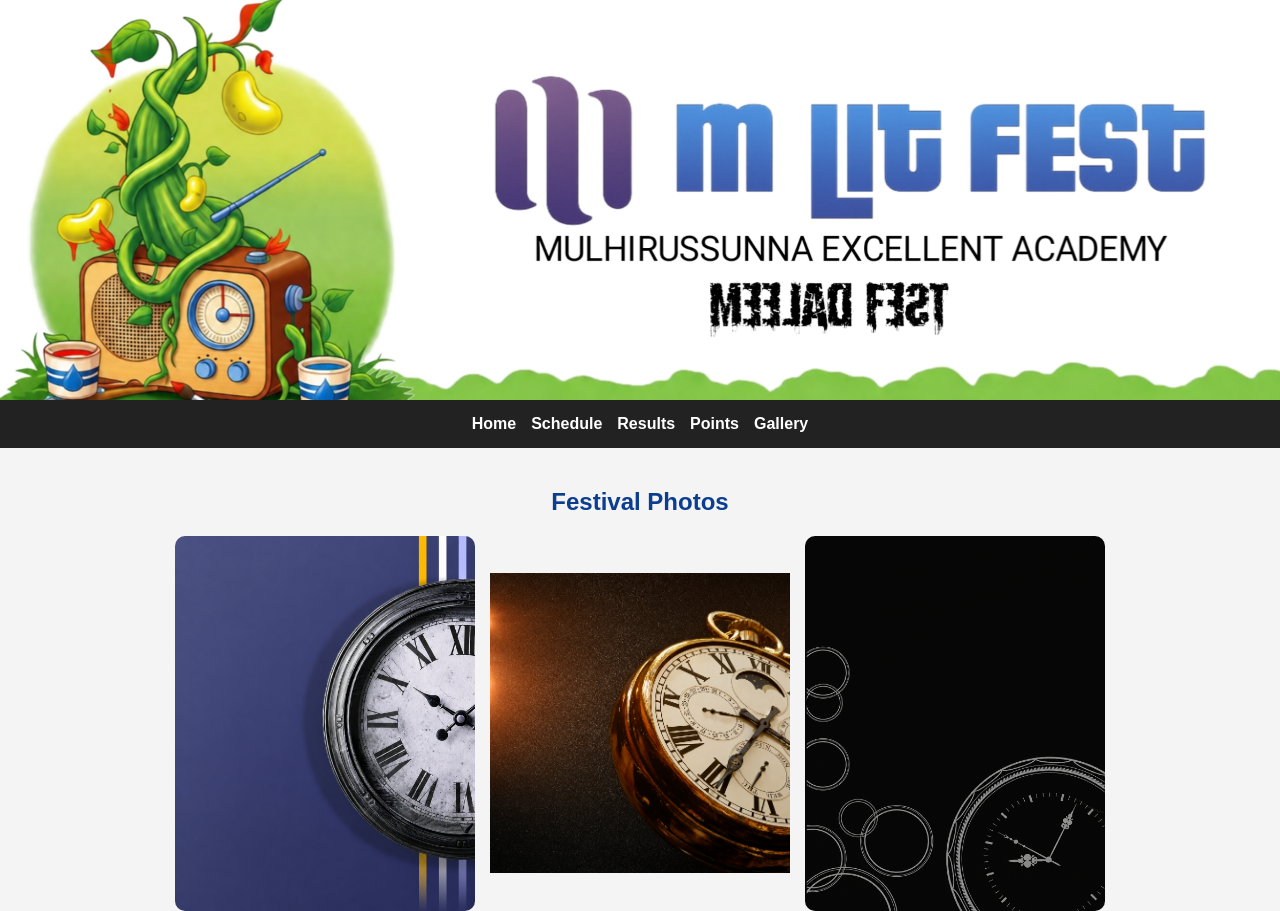
<file: gallery.html>
<!DOCTYPE html>
<html lang="en">
<head>
<meta charset="UTF-8">
<meta name="viewport" content="width=device-width, initial-scale=1.0">

<title>Gallery - M-LIT FEST</title>

<link rel="stylesheet" href="style.css">
</head>

<body>

<header>
    <img src="banner1.jpg" alt="M-LIT FEST Banner" class="banner">
</header>

<nav>
<a href="index.html">Home</a>
<a href="schedule.html">Schedule</a>
<a href="results.html">Results</a>
<a href="points.html">Points</a>
<a href="gallery.html">Gallery</a>
</nav>


<section>

<h2>Festival Photos</h2>

<div class="gallery">

<img src="photo1.png" alt="Festival Photo">
<img src="photo2.png" alt="Festival Photo">
<img src="photo3.png" alt="Festival Photo">

</div>

</section>


</body>
</html>
</file>
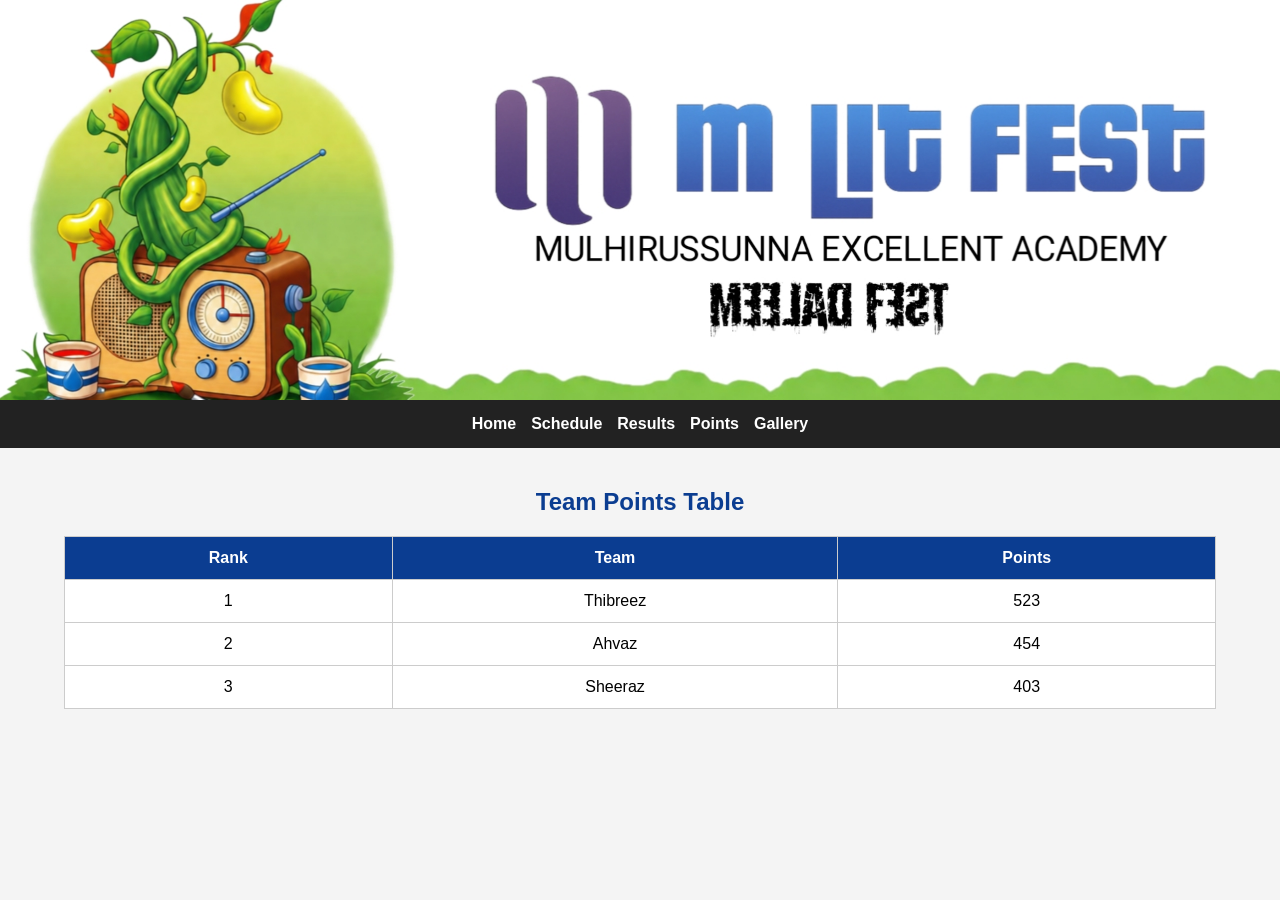
<file: points.html>
<!DOCTYPE html>
<html lang="en">

<head>
<meta charset="UTF-8">
<meta name="viewport" content="width=device-width, initial-scale=1.0">

<title>Team Points - M-LIT FEST</title>

<link rel="stylesheet" href="style.css">
</head>


<body>

<header>
    <img src="banner1.jpg" alt="M-LIT FEST Banner" class="banner">
</header>



<nav>
<a href="index.html">Home</a>
<a href="schedule.html">Schedule</a>
<a href="results.html">Results</a>
<a href="points.html">Points</a>
<a href="gallery.html">Gallery</a>
</nav>


<section>

<h2>Team Points Table</h2>


<table id="pointsTable">

<tr>
<th>Rank</th>
<th>Team</th>
<th>Points</th>
</tr>

<tr>
<td></td>
<td>Thibreez</td>
<td>523</td>
</tr>

<tr>
<td></td>
<td>Sheeraz</td>
<td>403</td>
</tr>

<tr>
<td></td>
<td>Ahvaz</td>
<td>454</td>
</tr>

</table>


</section>

<script>
const table = document.getElementById("pointsTable");
const rows = Array.from(table.rows).slice(1);

rows.sort((a, b) => {
    const pointsA = parseInt(a.cells[2].textContent);
    const pointsB = parseInt(b.cells[2].textContent);
    return pointsB - pointsA;
});

rows.forEach((row, index) => {
    row.cells[0].textContent = index + 1;
    table.appendChild(row);
});
</script>
    
</body>
</html>
</file>
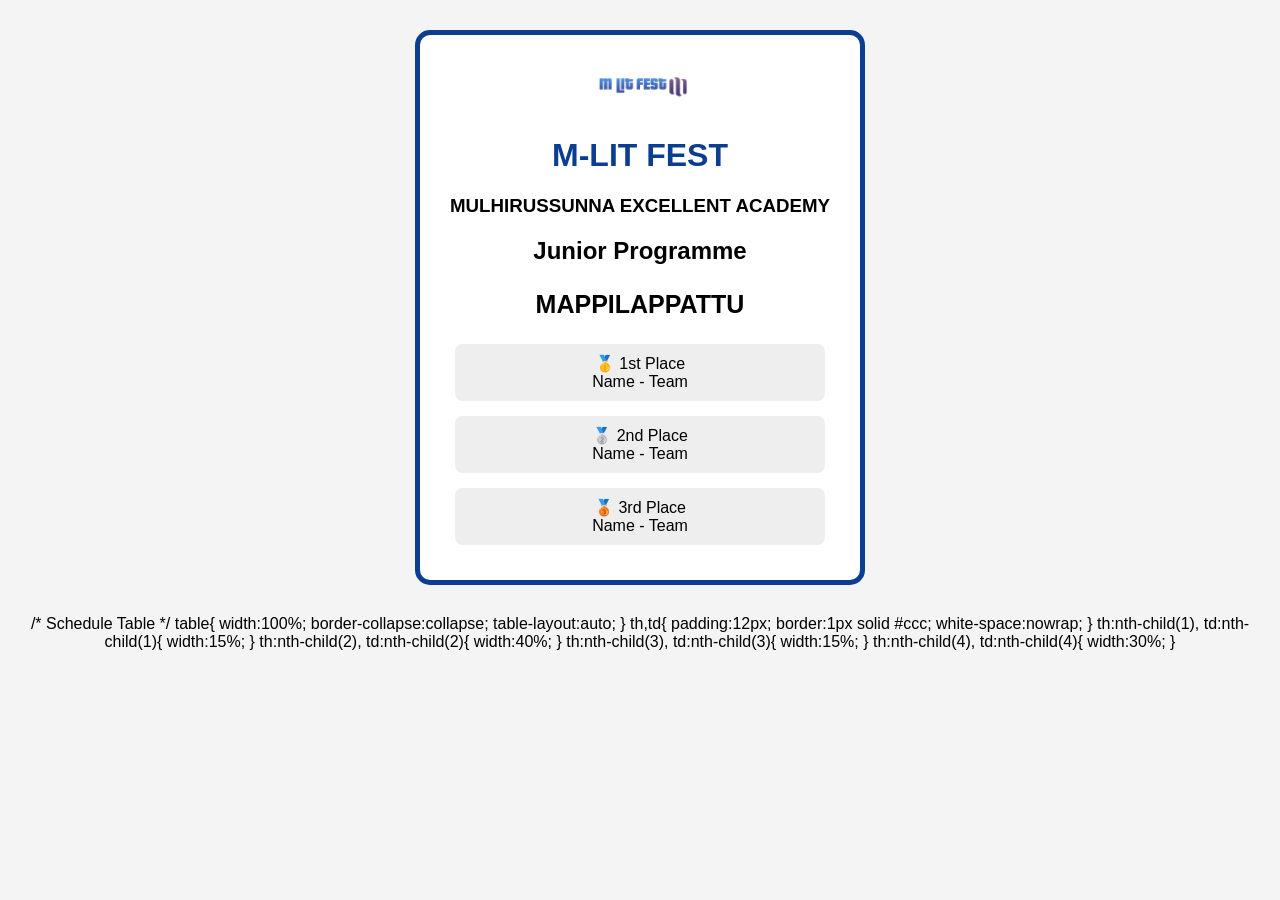
<file: result poster.html>
<!DOCTYPE html>
<html>
<head>
<title>M-LIT FEST Result Poster</title>

<style>

body{
    font-family:Arial;
    background:#f4f4f4;
    text-align:center;
}

.poster{
    width:400px;
    margin:30px auto;
    background:white;
    padding:20px;
    border:5px solid #0b3d91;
    border-radius:15px;
}

.logo{
    width:100px;
}

h1{
    color:#0b3d91;
}

.programme{
    font-size:25px;
    font-weight:bold;
}

.winner{
    margin:15px;
    padding:10px;
    background:#eee;
    border-radius:8px;
}

</style>

</head>

<body>

<div class="poster">

<img src="logo.png" class="logo">

<h1>M-LIT FEST</h1>

<h3>MULHIRUSSUNNA EXCELLENT ACADEMY</h3>

<h2>Junior Programme</h2>

<p class="programme">
MAPPILAPPATTU
</p>


<div class="winner">
🥇 1st Place<br>
Name - Team
</div>


<div class="winner">
🥈 2nd Place<br>
Name - Team
</div>


<div class="winner">
🥉 3rd Place<br>
Name - Team
</div>


</div>

</body>
</html>
/* Schedule Table */
table{
    width:100%;
    border-collapse:collapse;
    table-layout:auto;
}

th,td{
    padding:12px;
    border:1px solid #ccc;
    white-space:nowrap;
}

th:nth-child(1),
td:nth-child(1){
    width:15%;
}

th:nth-child(2),
td:nth-child(2){
    width:40%;
}

th:nth-child(3),
td:nth-child(3){
    width:15%;
}

th:nth-child(4),
td:nth-child(4){
    width:30%;
}
</file>
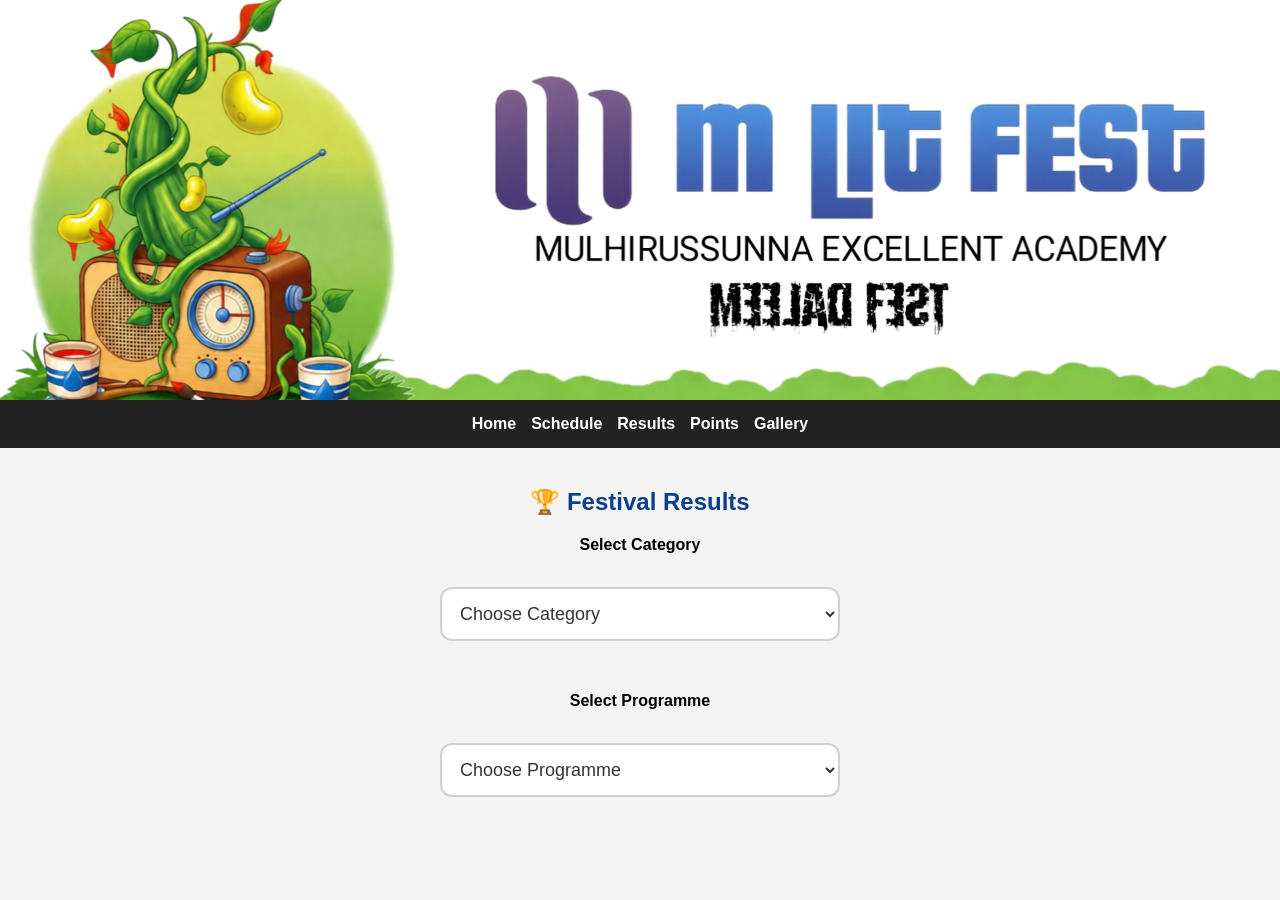
<file: results.html>
<!DOCTYPE html>
<html lang="en">

<head>

<meta charset="UTF-8">
<meta name="viewport" content="width=device-width, initial-scale=1.0">

<title>Results - M-LIT FEST</title>

<link rel="stylesheet" href="style.css">

<style>

/* =========================
   RESULT POSTER
========================= */

.result-poster{
    position:relative;
    width:95%;
    max-width:600px;
    margin:25px auto;
    overflow:hidden;
}

.poster-bg{
    width:100%;
    height:auto;
    display:block;
}


/* =========================
   POSTER TEXT
========================= */

.poster-result-number,
.poster-category,
.poster-programme,
.poster-winner{
    position:absolute;
    z-index:2;
    font-family:Arial, sans-serif;
}


/* =========================
   RESULT NUMBER
========================= */

.poster-result-number{
    top:27%;
    left:38%;
    color:white;
    font-size:52px;
    font-weight:400;
}


/* =========================
   CATEGORY
========================= */

.poster-category{
    top:38%;
    left:38%;
    color:#ffe500;
    font-size:30px;
    font-weight:400;
}


/* =========================
   PROGRAMME
========================= */

.poster-programme{
    top:42%;
    left:38%;
    color:white;
    font-size:34px;
    font-weight:400;
    line-height:1.05;
    max-width:55%;
}


/* =========================
   WINNERS
========================= */

.poster-winner{
    left:45%;
    width:50%;
    text-align:left;
}


/* FIRST */

.winner-1{
    top:55%;
}


/* SECOND */

.winner-2{
    top:65%;
}


/* THIRD */

.winner-3{
    top:75%;
}


/* =========================
   WINNER NAME
========================= */

.poster-name{
    color:white;
    font-size:25px;
    font-weight:400 !important;
    text-align:left;
    white-space:nowrap;
    line-height:1.1;
}


/* =========================
   TEAM
========================= */

.poster-team{
    color:#ffe500;
    font-size:19px;
    font-weight:400 !important;
    margin-top:3px;
    line-height:1.15;
    white-space:nowrap;
}


/* SECOND PERSON */

.second-person{
    margin-top:8px;
}


/* =========================
   MOBILE
========================= */

@media(max-width:500px){

    .result-poster{
        width:96%;
    }

    .poster-result-number{
        top:27%;
        left:38%;
        font-size:38px;
    }

    .poster-category{
        top:38%;
        left:38%;
        font-size:22px;
    }

    .poster-programme{
        top:42%;
        left:38%;
        font-size:25px;
        max-width:58%;
    }

    .poster-winner{
        left:43%;
        width:54%;
    }

    .winner-1{
        top:55%;
    }

    .winner-2{
        top:65%;
    }

    .winner-3{
        top:75%;
    }

    .poster-name{
        font-size:17px;
        font-weight:400 !important;
    }

    .poster-team{
        font-size:14px;
    }

    .second-person{
        margin-top:5px;
    }

}

</style>

</head>


<body>


<!-- =========================
     HEADER
========================= -->

<header>

<img src="banner1.jpg"
     class="banner"
     alt="M-LIT FEST Banner">

</header>


<!-- =========================
     NAVIGATION
========================= -->

<nav>

<a href="index.html">Home</a>

<a href="schedule.html">Schedule</a>

<a href="results.html">Results</a>

<a href="points.html">Points</a>

<a href="gallery.html">Gallery</a>

</nav>


<!-- =========================
     RESULTS SECTION
========================= -->

<section>

<h2>🏆 Festival Results</h2>


<!-- CATEGORY -->

<label for="category">
<b>Select Category</b>
</label>

<br><br>

<select id="category">

<option value="">
Choose Category
</option>

<option value="junior">
Junior
</option>

<option value="senior">
Senior
</option>

<option value="general">
General
</option>

</select>


<br><br>


<!-- PROGRAMME -->

<label for="programme">
<b>Select Programme</b>
</label>

<br><br>

<select id="programme">

<option value="">
Choose Programme
</option>

</select>


<br><br>


<!-- =========================
     RESULT POSTER
========================= -->

<div id="resultPoster"
     class="result-poster"
     style="display:none;">

    <img
        src="result-template.jpg"
        class="poster-bg"
        alt="Result Poster">


    <!-- RESULT NUMBER -->

    <div
        class="poster-result-number"
        id="posterResultNumber">
    </div>


    <!-- CATEGORY -->

    <div
        class="poster-category"
        id="posterCategory">
    </div>


    <!-- PROGRAMME -->

    <div
        class="poster-programme"
        id="posterProgramme">
    </div>


    <!-- =========================
         FIRST PRIZE
    ========================= -->

    <div class="poster-winner winner-1">

        <div
            class="poster-name"
            id="posterFirstName">
        </div>

        <div
            class="poster-team"
            id="posterFirstTeam">
        </div>

    </div>


    <!-- =========================
         SECOND PRIZE
    ========================= -->

    <div class="poster-winner winner-2">

        <div
            class="poster-name"
            id="posterSecondName">
        </div>

        <div
            class="poster-team"
            id="posterSecondTeam">
        </div>


        <!-- SECOND SECOND-PRIZE WINNER -->

        <div
            class="poster-name second-person"
            id="posterSecondName2">
        </div>

        <div
            class="poster-team"
            id="posterSecondTeam2">
        </div>

    </div>


    <!-- =========================
         THIRD PRIZE
    ========================= -->

    <div class="poster-winner winner-3">

        <div
            class="poster-name"
            id="posterThirdName">
        </div>

        <div
            class="poster-team"
            id="posterThirdTeam">
        </div>

    </div>

</div>

</section>


<script>

/* =====================================================
   PROGRAMMES
===================================================== */

const programmes = {

    /* =========================
       JUNIOR
    ========================= */

    junior: [

        "Memory Test",
        "Story Writing",
        "Essay Malayalam",
        "Pencil Drawing",
        "Water Colour Painting",
        "Spelling Bee Arabic",
        "Spelling Bee English",
        "Caption Writing",
        "Typing Malayalam",
        "Typing Arabic",
        "Hand Writing Malayalam",
        "Hand Writing English",
        "Hand Writing Arabic",
        "Book Test",

        "Mappilappattu",
        "Madh Song",
        "Bhakthi Ganam",
        "Elocution Malayalam",
        "Qira'ath",
        "Story Telling",

        "Thadrees",
        "Poem Recitation",
        "Adan",
        "Ganitha Keli",
        "Quiz",
        "Swarf Musabaqa",
        "Reading English",
        "Reading Arabic",
        "Hifz"

    ],


    /* =========================
       SENIOR
    ========================= */

    senior: [

        "Feature Writing",
        "Story Writing",
        "Essay Malayalam",
        "Pencil Drawing",
        "Slogan Writing",
        "Typing Malayalam",
        "Typing Arabic",
        "Caption Writing",
        "Social Tweet",
        "Poem Making",
        "e-Poster",
        "Book Test",
        "Hand Writing Malayalam",
        "Hand Writing English",
        "Hand Writing Arabic",

        "Mappilappattu",
        "Madh Song",
        "Bhakthi Ganam",
        "Elocution Malayalam",
        "Qira'ath",

        "Thadrees",
        "Khuthuba",
        "Hadees Musabaqa",
        "Quiz",
        "Ma'ashira"

    ],


    /* =========================
       GENERAL
    ========================= */

    general: [

        "Moulid Recitation",
        "Qaseeda Recitation",
        "Nasheeda",
        "Qawali",
        "Group Song",

        "Mala Recitation",
        "Elocution English",
        "Elocution Arabic",
        "Va'al",
        "Baith Musabaqa",

        "Collage",
        "Calligraphy",
        "Poster Designing",
        "Spot Magazine",
        "AI Poem Making",
        "Logo Making",
        "Documentary",
        "Digital Presentation"

    ]

};


/* =====================================================
   RESULT DATA
===================================================== */

const resultsData = {


/* =====================================================
   JUNIOR
===================================================== */

junior: {

    "Memory Test":{
        firstName:"Ziyad",
        firstTeam:"Thibreez",
        secondName:"Khidash",
        secondTeam:"Sheeraz",
        thirdName:"Aflah",
        thirdTeam:"Thibreez"
    },

    "Story Writing":{
        firstName:"Sahal Kt",
        firstTeam:"Thibreez",
        secondName:"Saeed",
        secondTeam:"Sheeraz",
        thirdName:"Rabeeh KC",
        thirdTeam:"Ahvaz"
    },

    "Essay Malayalam":{
        firstName:"Saeed VP",
        firstTeam:"Sheeraz",
        secondName:"Aflah",
        secondTeam:"Thibreez",
        thirdName:"Rabeeh KC",
        thirdTeam:"Ahvaz"
    },

    "Pencil Drawing":{
        firstName:"Shahul Hameed",
        firstTeam:"Ahvaz",
        secondName:"Ravahath",
        secondTeam:"Thibreez",
        thirdName:"Aflah",
        thirdTeam:"Thibreez"
    },

    "Water Colour Painting":{
        firstName:"Shahul Hameed",
        firstTeam:"Ahvaz",
        secondName:"Ravahath",
        secondTeam:"Thibreez",
        thirdName:"Jazlan",
        thirdTeam:"Sheeraz"
    },

    "Spelling Bee Arabic":{
        firstName:"Khidash",
        firstTeam:"Sheeraz",
        secondName:"Zameel",
        secondTeam:"Ahvaz",
        thirdName:"Aflah",
        thirdTeam:"Thibreez"
    },

    "Spelling Bee English":{
        firstName:"Ziyad",
        firstTeam:"Thibreez",
        secondName:"Anfal",
        secondTeam:"Sheeraz",
        thirdName:"Shahul Hameed",
        thirdTeam:"Ahvaz"
    },

    "Caption Writing":{
        firstName:"Saeed VP",
        firstTeam:"Sheeraz",
        secondName:"Zameel",
        secondTeam:"Ahvaz",
        thirdName:"Aflah",
        thirdTeam:"Thibreez"
    },

    "Typing Malayalam":{
        firstName:"Janish",
        firstTeam:"Ahvaz",
        secondName:"Jazlan",
        secondTeam:"Sheeraz",
        secondName2:"Sayyid Muhassir",
        secondTeam2:"Thibreez"
    },

    "Typing Arabic":{
        firstName:"Janish",
        firstTeam:"Ahvaz",
        secondName:"Khidash",
        secondTeam:"Sheeraz",
        thirdName:"Sayyid Muhassir",
        thirdTeam:"Thibreez"
    },

    "Hand Writing Malayalam":{
        firstName:"Aflah",
        firstTeam:"Thibreez",
        secondName:"Saeed VP",
        secondTeam:"Sheeraz",
        thirdName:"Jawad",
        thirdTeam:"Ahvaz"
    },

    "Hand Writing English":{
        firstName:"Ziyad",
        firstTeam:"Thibreez",
        secondName:"Anfal",
        secondTeam:"Sheeraz",
        thirdName:"Janish",
        thirdTeam:"Ahvaz"
    },

    "Hand Writing Arabic":{
        firstName:"Ravahath",
        firstTeam:"Thibreez",
        secondName:"Jazlan",
        secondTeam:"Sheeraz",
        thirdName:"Shahul Hameed",
        thirdTeam:"Ahvaz"
    },

    "Book Test":{
        firstName:"Rabeeh KC",
        firstTeam:"Ahvaz",
        secondName:"Saeed VP",
        secondTeam:"Sheeraz",
        thirdName:"Sahal KT",
        thirdTeam:"Thibreez"
    },

    "Mappilappattu":{
        firstName:"Zameel",
        firstTeam:"Ahvaz",
        secondName:"Anfal",
        secondTeam:"Sheeraz",
        thirdName:"Ravahath",
        thirdTeam:"Thibreez"
    },

    "Madh Song":{
        firstName:"Anfal",
        firstTeam:"Sheeraz",
        secondName:"Zameel",
        secondTeam:"Ahvaz",
        thirdName:"Ravahath",
        thirdTeam:"Thibreez"
    },

    "Bhakthi Ganam":{
        firstName:"Ravahath",
        firstTeam:"Thibreez",
        secondName:"Anfal",
        secondTeam:"Sheeraz",
        thirdName:"Rabeeh KC",
        thirdTeam:"Ahvaz"
    },

    "Elocution Malayalam":{
        firstName:"Khidash",
        firstTeam:"Sheeraz",
        secondName:"Janish",
        secondTeam:"Ahvaz",
        thirdName:"Sayyid Muhassir",
        thirdTeam:"Thibreez"
    },

    "Qira'ath":{
        firstName:"Ziyad",
        firstTeam:"Thibreez",
        secondName:"Rabeeh",
        secondTeam:"Ahvaz",
        thirdName:"Munawwar",
        thirdTeam:"Sheeraz"
    },

    "Story Telling":{
        firstName:"Jawad",
        firstTeam:"Ahvaz",
        secondName:"Sayyid Muhassir",
        secondTeam:"Thibreez",
        thirdName:"Anfal",
        thirdTeam:"Sheeraz"
    },

    "Thadrees":{
        firstName:"Khidash",
        firstTeam:"Sheeraz",
        secondName:"Janish",
        secondTeam:"Ahvaz",
        thirdName:"Sayyid Muhassir",
        thirdTeam:"Thibreez"
    },

    "Poem Recitation":{
        firstName:"Sahal KT",
        firstTeam:"Thibreez",
        secondName:"Jawad",
        secondTeam:"Ahvaz",
        thirdName:"Khidash",
        thirdTeam:"Sheeraz"
    },

    "Adan":{
        firstName:"Ravahath",
        firstTeam:"Thibreez",
        secondName:"Munawwir",
        secondTeam:"Sheeraz",
        thirdName:"Zameel",
        thirdTeam:"Ahvaz"
    },

    "Ganitha Keli":{
        firstName:"Muhammad Saeed",
        firstTeam:"Sheeraz",
        secondName:"Muhammad Jazlan",
        secondTeam:"Sheeraz",
        thirdName:"Muhammad Janish",
        thirdTeam:"Ahvaz"
    },

    "Quiz":{
        firstName:"Muhammad Rabeeh",
        firstTeam:"Ahvaz",
        secondName:"Muhammad Ziyad",
        secondTeam:"Thibreez",
        thirdName:"Muhammad Zameel",
        thirdTeam:"Ahvaz"
    },

    "Swarf Musabaqa":{
        firstName:"Sayyid Muhassir",
        firstTeam:"Thibreez",
        secondName:"Saeed",
        secondTeam:"Sheeraz",
        thirdName:"Zameel",
        thirdTeam:"Ahvaz"
    },

    "Reading English":{
        firstName:"Ziyad",
        firstTeam:"Thibreez",
        secondName:"Munawwar",
        secondTeam:"Sheeraz",
        thirdName:"Rabeeh KC",
        thirdTeam:"Ahvaz"
    },

    "Reading Arabic":{
        firstName:"Jawad",
        firstTeam:"Ahvaz",
        secondName:"Munawwar",
        secondTeam:"Sheeraz",
        thirdName:"Ahflahg",
        thirdTeam:"Thibreez"
    },

    "Hifz":{
        firstName:"Munawwir",
        firstTeam:"Sheeraz",
        secondName:"Ziyad",
        secondTeam:"Thibreez",
        thirdName:"Shahul Hameed",
        thirdTeam:"Ahvaz"
    }

},


/* =====================================================
   SENIOR
===================================================== */

senior: {

    "Feature Writing":{
        firstName:"Irshadudheen",
        firstTeam:"Sheeraz",
        secondName:"Thajudheen",
        secondTeam:"Thibreez",
        thirdName:"Rabeeh CK",
        thirdTeam:"Thibreez"
    },

    "Story Writing":{
        firstName:"Miqda",
        firstTeam:"Sheeraz",
        secondName:"Midlaj",
        secondTeam:"Sheeraz",
        thirdName:"Rabeeh CK",
        thirdTeam:"Thibreez"
    },

    "Essay Malayalam":{
        firstName:"Miqdad",
        firstTeam:"Sheeraz",
        secondName:"Irshadudheen",
        secondTeam:"Sheeraz",
        thirdName:"Sahal V",
        thirdTeam:"Ahvaz"
    },

    "Pencil Drawing":{
        firstName:"Abdul Samad",
        firstTeam:"Ahvaz",
        secondName:"Umair",
        secondTeam:"Sheeraz",
        thirdName:"Rabeeh CK",
        thirdTeam:"Thibreez"
    },

    "Slogan Writing":{
        firstName:"Miqdad",
        firstTeam:"Sheer4z",
        secondName:"Sinan C",
        secondTeam:"Sheeraz",
        thirdName:"Sa'ad BT",
        thirdTeam:"Ahvaz"
    },

    "Typing Malayalam":{
        firstName:"Rabeeh PT",
        firstTeam:"Ahvaz",
        secondName:"Shammas K",
        secondTeam:"Thibreez",
        thirdName:"Midlaj",
        thirdTeam:"Sheeraz"
    },

    "Typing Arabic":{
        firstName:"Rabeeh Pt",
        firstTeam:"Ahvaz",
        secondName:"Midlaj",
        secondTeam:"Sheeraz",
        thirdName:"Shammas K",
        thirdTeam:"Thibreez"
    },

    "Caption Writing":{
        firstName:"Rabeeh PT",
        firstTeam:"Ahvaz",
        secondName:"Sa'ad V",
        secondTeam:"Thibreez",
        thirdName:"Umair",
        thirdTeam:"Sheeraz"
    },

    "Social Tweet":{
        firstName:"Sahal V",
        firstTeam:"Ahvaz",
        secondName:"Shammas UP",
        secondTeam:"Ahvaz",
        thirdName:"Miqdad",
        thirdTeam:"Sheeraz"
    },

    "Poem Making":{
        firstName:"Sinan C",
        firstTeam:"Sheeraz",
        secondName:"Sahal V",
        secondTeam:"Ahvaz",
        thirdName:"SA'ad BT",
        thirdTeam:"Ahvaz"
    },

    "e-Poster":{
        firstName:"Saeed KV",
        firstTeam:"Thibreez",
        secondName:"Abdul Samad",
        secondTeam:"Ahvaz",
        thirdName:"Midlaj",
        thirdTeam:"Sheeraz"
    },

    "Book Test":{
        firstName:"Shammas UP",
        firstTeam:"Ahvaz",
        secondName:"Saeed KV",
        secondTeam:"Thibreez",
        thirdName:"Midlaj",
        thirdTeam:"Sheeraz"
    },

    "Hand Writing Malayalam":{
        firstName:"Rabeeh PT",
        firstTeam:"Ahvaz",
        secondName:"Sa'ad BT",
        secondTeam:"Ahvaz",
        thirdName:"Sinan C",
        thirdTeam:"Sheeraz"
    },

    "Hand Writing English":{
        firstName:"Rabeeh CK",
        firstTeam:"Thibreez",
        secondName:"Hasbin Sha",
        secondTeam:"Ahvaz",
        thirdName:"Rabeeh PT",
        thirdTeam:"Ahvaz"
    },

    "Hand Writing Arabic":{
        firstName:"Sa'ad V",
        firstTeam:"Thibreez",
        secondName:"Rabeeh CK",
        secondTeam:"Thibreez",
        thirdName:"Sinan C",
        thirdTeam:"Sheeraz"
    },

    "Mappilappattu":{
        firstName:"Hasbin Sha",
        firstTeam:"Ahvaz",
        secondName:"Abdul Noor",
        secondTeam:"Sheeraz",
        thirdName:"Sahai TK",
        thirdTeam:"Thibreez"
    },

    "Madh Song":{
        firstName:"Sahal TK",
        firstTeam:"Thibreez",
        secondName:"Abdul Samad",
        secondTeam:"Ahvaz",
        thirdName:"Abdul Noor",
        thirdTeam:"Sheeraz"
    },

    "Bhakthi Ganam":{
        firstName:"Hasbin Sha",
        firstTeam:"Ahvaz",
        secondName:"Sahal TK",
        secondTeam:"Thibreez",
        thirdName:"Abdul Noor",
        thirdTeam:"Sheerraz"
    },

    "Elocution Malayalam":{
        firstName:"Saeed KV",
        firstTeam:"Thibreez",
        secondName:"Sa'ad BT",
        secondTeam:"Ahvaz",
        thirdName:"Irshadudheen",
        thirdTeam:"Sheeraz"
    },

    "Qira'ath":{
        firstName:"Hasbin Sha",
        firstTeam:"Ahvaz",
        secondName:"Abdul Noor",
        secondTeam:"Sheeraz",
        thirdName:"Sa'ad V",
        thirdTeam:"Thibreez"
    },

    "Thadrees":{
        firstName:"Saeed Kv",
        firstTeam:"Thibreez",
        secondName:"Siraj",
        secondTeam:"Sheeraz",
        thirdName:"Sa'ad",
        thirdTeam:"Ahvaz"
    },

    "Khuthuba":{
        firstName:"Saeed KV",
        firstTeam:"Thibreez",
        secondName:"Hasbin Sha",
        secondTeam:"Ahvaz",
        thirdName:"Siraj",
        thirdTeam:"Sheeraz"
    },

    "Hadees Musabaqa":{
        firstName:"Sinan C",
        firstTeam:"Sheeraz",
        secondName:"Saeed KV",
        secondTeam:"Thibreez",
        thirdName:"Hasbin Sha",
        thirdTeam:"Ahvaz"
    },

    "Quiz":{
        firstName:"Saeed KV",
        firstTeam:"Thibreez",
        secondName:"Midlaj",
        secondTeam:"Sheeraz",
        thirdName:"Sa'ad V",
        thirdTeam:"Thibreez"
    },

    "Ma'ashira":{
        firstName:"Abdul Samad",
        firstTeam:"Ahvaz",
        secondName:"Sahal TK",
        secondTeam:"Thibreez",
        thirdName:"Abdul Noor",
        thirdTeam:"Sheeraz"
    }

},


/* =====================================================
   GENERAL
===================================================== */

general: {

    "Moulid Recitation":{
        firstName:"Abdul Samad",
        firstTeam:"Ahvaz",
        secondName:"Abdul Noor",
        secondTeam:"Sheeraz",
        thirdName:"Sahal TK",
        thirdTeam:"Thibreez"
    },

    "Qaseeda Recitation":{
        firstName:"Abdul SAmad",
        firstTeam:"Ahvaz",
        secondName:"Sahal TK",
        secondTeam:"Thibreez",
        thirdName:"Abdul Noor",
        thirdTeam:"Sheeraz"
    },

    "Nasheeda":{
        firstName:"Abdul Samad",
        firstTeam:"Ahvaz",
        secondName:"Sahal TK",
        secondTeam:"Thibreez",
        thirdName:"Abdul Noor",
        thirdTeam:"Sheeraz"
    },

    "Qawali":{
        firstName:"Abdul Samad",
        firstTeam:"Ahvaz",
        secondName:"Sahal TK",
        secondTeam:"Thibreez",
        thirdName:"Abdul Noor",
        thirdTeam:"Sheeraz"
    },

    "Group Song":{
        firstName:"Sahal TK",
        firstTeam:"Thibreez",
        secondName:"Abdul Noor",
        secondTeam:"Sheeraz",
        thirdName:"Abdul Samad",
        thirdTeam:"Ahvas"
    },

    "Mala Recitation":{
        firstName:"Abdul Samad",
        firstTeam:"Ahvaz",
        secondName:"Sahal Tk",
        secondTeam:"Thibreez",
        thirdName:"Abdul Noor",
        thirdTeam:"Sheeraz"
    },

    "Elocution English":{
        firstName:"Rabeeh Ck",
        firstTeam:"Thibreez",
        secondName:"Sa'ad BT",
        secondTeam:"Ahvaz",
        thirdName:"Miqdad KV",
        thirdTeam:"Sheeraz"
    },

    "Elocution Arabic":{
        firstName:"Siraj",
        firstTeam:"Sheeraz",
        secondName:"Sa'ad V",
        secondTeam:"Thibreez",
        thirdName:"Abdul Samad",
        thirdTeam:"Ahvaz"
    },

    "Va'al":{
        firstName:"Saeed KV",
        firstTeam:"Thibreez",
        secondName:"Miqdad",
        secondTeam:"Sheeraz",
        thirdName:"Hasbin Sha",
        thirdTeam:"Ahvaz"
    },

    "Baith Musabaqa":{
        firstName:"Sahal TK",
        firstTeam:"Thibreez",
        secondName:"Abdul Samad",
        secondTeam:"Ahvaz",
        thirdName:"Siraj",
        thirdTeam:"Sheeraz"
    },

    "Collage":{
        firstName:"Abdul SAmad",
        firstTeam:"Ahvaz",
        secondName:"Saeed KV",
        secondTeam:"Thibreez",
        thirdName:"Midlaj",
        thirdTeam:"Sheeraz"
    },

    "Calligraphy":{
        firstName:"Umair",
        firstTeam:"Shneeraz",
        secondName:"Rabeeh CK",
        secondTeam:"Thibreez",
        thirdName:"Shahul Hameed",
        thirdTeam:"Ahvaz"
    },

    "Poster Designing":{
        firstName:"Abdul Samad",
        firstTeam:"Ahvaz",
        secondName:"Ravahath",
        secondTeam:"Thibreez",
        thirdName:"Umair",
        thirdTeam:"Sheeraz"
    },

    "Spot Magazine":{
        firstName:"Saeed",
        firstTeam:"Thibreez",
        secondName:"Abdul Samad",
        secondTeam:"Ahvaz",
        thirdName:"Midlaj",
        thirdTeam:"Sheeraz"
    },

    "AI Poem Making":{
        firstName:"Miqdad",
        firstTeam:"Sheeraz",
        secondName:"Thajudheen",
        secondTeam:"Thibreez",
        thirdName:"SAhal V",
        thirdTeam:"Ahvaz"
    },

    "Logo Making":{
        firstName:"Saeed Kv",
        firstTeam:"Thibreez",
        secondName:"Abdul Samad",
        secondTeam:"Ahvaz",
        thirdName:"Midlaj",
        thirdTeam:"Sheeraz"
    },

    "Documentary":{
        firstName:"Abdul Samad",
        firstTeam:"Ahvaz",
        secondName:"Saeed",
        secondTeam:"Thibreez",
        thirdName:"",
        thirdTeam:""
    }

}

};


/* =====================================================
   ELEMENTS
===================================================== */

const category =
    document.getElementById("category");

const programme =
    document.getElementById("programme");

const resultPoster =
    document.getElementById("resultPoster");

const posterResultNumber =
    document.getElementById("posterResultNumber");

const posterCategory =
    document.getElementById("posterCategory");

const posterProgramme =
    document.getElementById("posterProgramme");

const posterFirstName =
    document.getElementById("posterFirstName");

const posterFirstTeam =
    document.getElementById("posterFirstTeam");

const posterSecondName =
    document.getElementById("posterSecondName");

const posterSecondTeam =
    document.getElementById("posterSecondTeam");

const posterSecondName2 =
    document.getElementById("posterSecondName2");

const posterSecondTeam2 =
    document.getElementById("posterSecondTeam2");

const posterThirdName =
    document.getElementById("posterThirdName");

const posterThirdTeam =
    document.getElementById("posterThirdTeam");


/* =====================================================
   CLEAR POSTER
===================================================== */

function clearPoster(){

    posterResultNumber.textContent = "";
    posterCategory.textContent = "";
    posterProgramme.textContent = "";

    posterFirstName.textContent = "";
    posterFirstTeam.textContent = "";

    posterSecondName.textContent = "";
    posterSecondTeam.textContent = "";

    posterSecondName2.textContent = "";
    posterSecondTeam2.textContent = "";

    posterThirdName.textContent = "";
    posterThirdTeam.textContent = "";

    resultPoster.style.display = "none";

}


/* =====================================================
   CATEGORY CHANGE
===================================================== */

category.addEventListener("change", function(){

    /* Clear old programme list */

    programme.innerHTML =
        '<option value="">Choose Programme</option>';

    clearPoster();


    const selectedCategory =
        this.value;


    /* Nothing selected */

    if(!selectedCategory){

        return;

    }


    /* Check programme list */

    const list =
        programmes[selectedCategory];


    if(!Array.isArray(list)){

        console.error(
            "Programme list not found:",
            selectedCategory
        );

        return;

    }


    /* Add programmes */

    list.forEach(function(item){

        const option =
            document.createElement("option");

        option.value = item;

        option.textContent = item;

        programme.appendChild(option);

    });

});


/* =====================================================
   PROGRAMME CHANGE
===================================================== */

programme.addEventListener("change", function(){

    const programmeValue =
        this.value;

    /* Nothing selected */

    if(!programmeValue){

        clearPoster();

        return;

    }


    const categoryValue =
        category.value;


    /* =========================
       FIND RESULT
    ========================= */

    const categoryResults =
        resultsData[categoryValue] || {};

    const result =
        categoryResults[programmeValue] || null;


    /* =========================
       RESULT NUMBER
    ========================= */

    const programmeList =
        programmes[categoryValue] || [];

    const programmeIndex =
        programmeList.indexOf(programmeValue);


    let resultNumber = "";

    if(programmeIndex >= 0){

        resultNumber =
            String(programmeIndex + 1)
            .padStart(2,"0");

    }


    posterResultNumber.textContent =
        resultNumber;


    /* =========================
       CATEGORY
    ========================= */

    posterCategory.textContent =
        categoryValue
            .charAt(0)
            .toUpperCase()
        + categoryValue.slice(1);


    /* =========================
       PROGRAMME
    ========================= */

    posterProgramme.textContent =
        programmeValue;


    /* =========================
       RESULT PENDING
    ========================= */

    if(!result){

        posterFirstName.textContent =
            "Result Pending";

        posterFirstTeam.textContent =
            "";

        posterSecondName.textContent =
            "Result Pending";

        posterSecondTeam.textContent =
            "";

        posterSecondName2.textContent =
            "";

        posterSecondTeam2.textContent =
            "";

        posterThirdName.textContent =
            "Result Pending";

        posterThirdTeam.textContent =
            "";

        resultPoster.style.display =
            "block";

        return;

    }


    /* =========================
       FIRST PRIZE
    ========================= */

    posterFirstName.textContent =
        result.firstName || "Result Pending";

    posterFirstTeam.textContent =
        result.firstTeam || "";


    /* =========================
       SECOND PRIZE
    ========================= */

    posterSecondName.textContent =
        result.secondName || "Result Pending";

    posterSecondTeam.textContent =
        result.secondTeam || "";


    /* =========================
       SECOND PRIZE - SECOND WINNER
    ========================= */

    posterSecondName2.textContent =
        result.secondName2 || "";

    posterSecondTeam2.textContent =
        result.secondTeam2 || "";


    /* =========================
       THIRD PRIZE
    ========================= */

    posterThirdName.textContent =
        result.thirdName || "Result Pending";

    posterThirdTeam.textContent =
        result.thirdTeam || "";


    /* =========================
       SHOW POSTER
    ========================= */

    resultPoster.style.display =
        "block";

});


</script>


</body>

</html>
</file>
<file: style.css>
body{
    margin:0;
    font-family:Arial,sans-serif;
    background:#f4f4f4;
    text-align:center;
}

header{
    background:white;
    padding:0;
}

nav{
    background:#222;
    padding:15px;
    display:flex;
    justify-content:center;
    flex-wrap:wrap;
    gap:15px;
}

nav a{
    color:white;
    text-decoration:none;
    font-weight:bold;
}

section{
    margin-top:40px;
}

button{
    background:#0b3d91;
    color:white;
    border:none;
    padding:12px 20px;
    margin:10px;
    border-radius:5px;
    font-size:16px;
}
/* Gallery Images */
.gallery{
    display:flex;
    flex-wrap:wrap;
    justify-content:center;
    gap:15px;
}

.gallery img{
    width:90%;
    max-width:300px;
    height:auto;
    object-fit:contain;
    border-radius:10px;
}
table{
    width:90%;
    margin:auto;
    border-collapse:collapse;
    background:white;
}

th, td{
    padding:12px;
    border:1px solid #ccc;
}

th{
    background:#0b3d91;
    color:white;
}

h2{
    color:#0b3d91;
}
.banner{
    width:100%;
    height:auto;
    display:block;
}


#searchInput{
    width:90%;
    max-width:400px;
    padding:12px;
    margin:15px auto;
    display:block;
    font-size:16px;
    border:2px solid #28a745;
    border-radius:8px;
    box-sizing:border-box;
}
#category,
#programme{
    width:90%;
    max-width:400px;
    padding:14px;
    margin:15px auto;
    display:block;
    font-size:18px;
    border:2px solid #d0d0d0;
    border-radius:12px;
    background:#fff;
    color:#333;
    outline:none;
    box-sizing:border-box;
    transition:0.3s;
}

#category:focus,
#programme:focus{
    border-color:#0b3d91;
    box-shadow:0 0 8px rgba(11,61,145,0.3);
}

.result-card{
    max-width:500px;
    margin:20px auto;
    background:#fff;
    padding:20px;
    border-radius:15px;
    box-shadow:0 4px 12px rgba(0,0,0,.15);
}

.prize{
    margin:15px 0;
    padding:15px;
    background:#f8f8f8;
    border-radius:10px;
}
</file>
